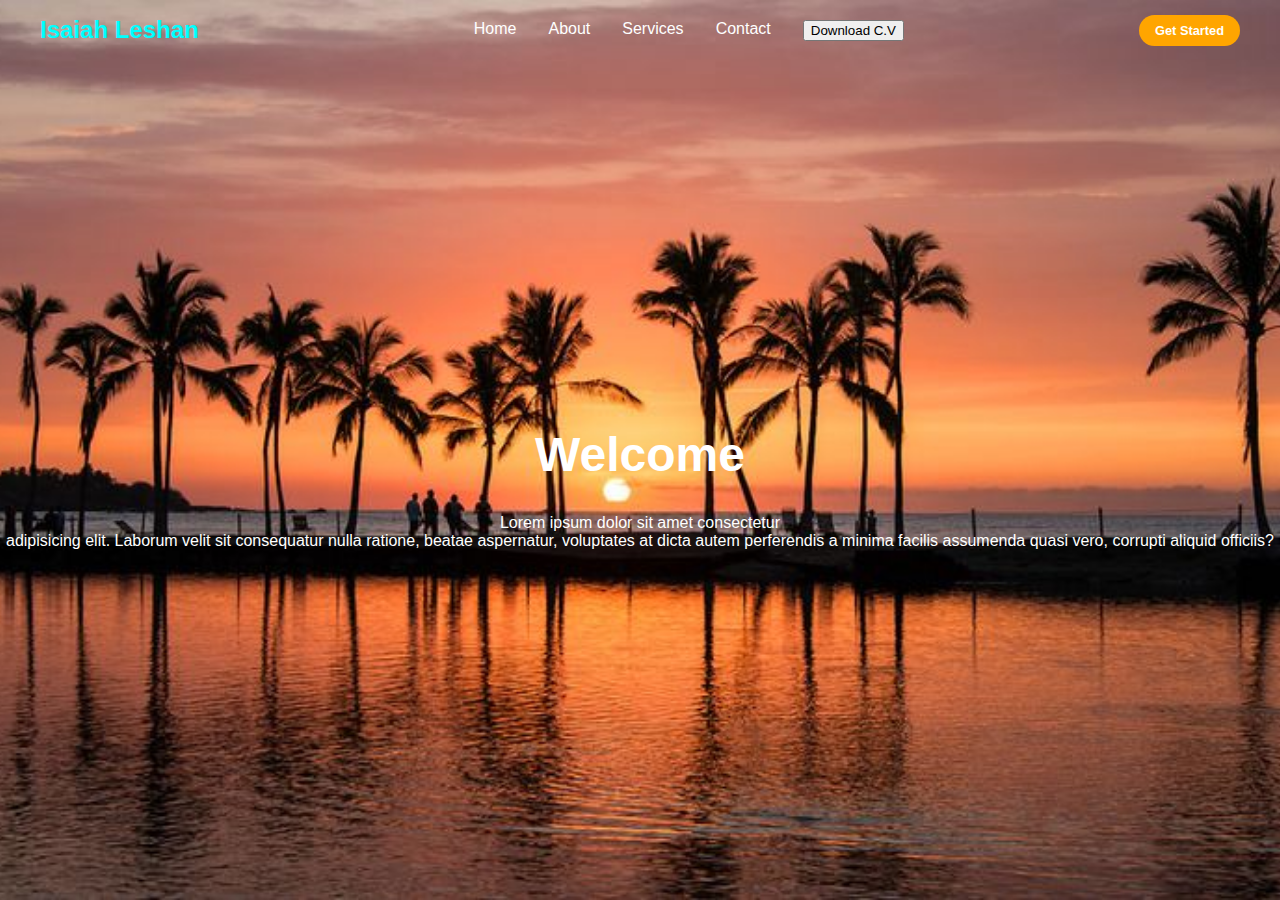
<file: index.html>
<!DOCTYPE html>
<html lang="en">
<head>
    <meta charset="UTF-8">
    <meta name="viewport" content="width=device-width, initial-scale=1.0">
    <link rel="stylesheet" href="https://cdnjs.cloudflare.com/ajax/libs/font-awesome/6.5.0/css/all.min.css" integrity="sha512-Avb2QiuDEEvB4bZJYdft2mNjVShBftLdPG8FJ0V7irTLQ8Uo0qcPxh4Plq7G5tGm0rU+1SPhVotteLpBERwTkw==" crossorigin="anonymous" referrerpolicy="no-referrer" />
    <link rel="stylesheet" href="style.css">
    <title>Portfolio</title>
</head>
<body>
    <header>
        <div class="navbar">
            <div class="logo"><a href="#">Isaiah Leshan</a></div>
            <ul class="links">
                <li><a href="hero">Home</a></li>
                <li><a href="about">About</a></li>
                <li><a href="services">Services</a></li>
                <li><a href="contact">Contact</a></li>
                <li>
                     <div class="zas">
                    <button>Download C.V</button>
                </div></li>
            </ul>
            <a href="#" class="action_btn">Get Started</a>
            <div class="toggle_btn">
                <i class="fa-solid fa-bars"></i>
            </div>
        </div>
        
        <div class="dropdown_menu">
            <li><a href="hero">Home</a></li>
            <li><a href="about">About</a></li>
            <li><a href="services">Services</a></li>
            <li><a href="contact">Contact</a></li>
            <li><a href="#" class="action_btn">Get Started</a></li>
        </div>
    </header>

    <main>
        <section id="hero">
            <h1>Welcome</h1>
            <p>
                Lorem ipsum dolor sit amet consectetur <br> adipisicing elit. Laborum velit sit consequatur nulla ratione, beatae aspernatur, voluptates at dicta autem perferendis a minima facilis assumenda quasi vero, corrupti aliquid officiis?
            </p>
        </section>
    </main>
    <script>
        const toggleBtn = document.querySelector(".toggle_btn")
        const toggleBtnIcon = document.querySelector(".toggle_btn i")
        const dropDownMenu = document.querySelector(".dropdown_menu")

        toggleBtn.onclick = function(){
            dropDownMenu.classList.toggle('open')
            const isOpen =dropDownMenu.classList.contains('open')

            toggleBtnIcon.classList =isOpen
            ? 'fa-solid fa-xmark'
            : 'fa-solid fa-bars'
        }
    </script>

</body>
</html>
</file>
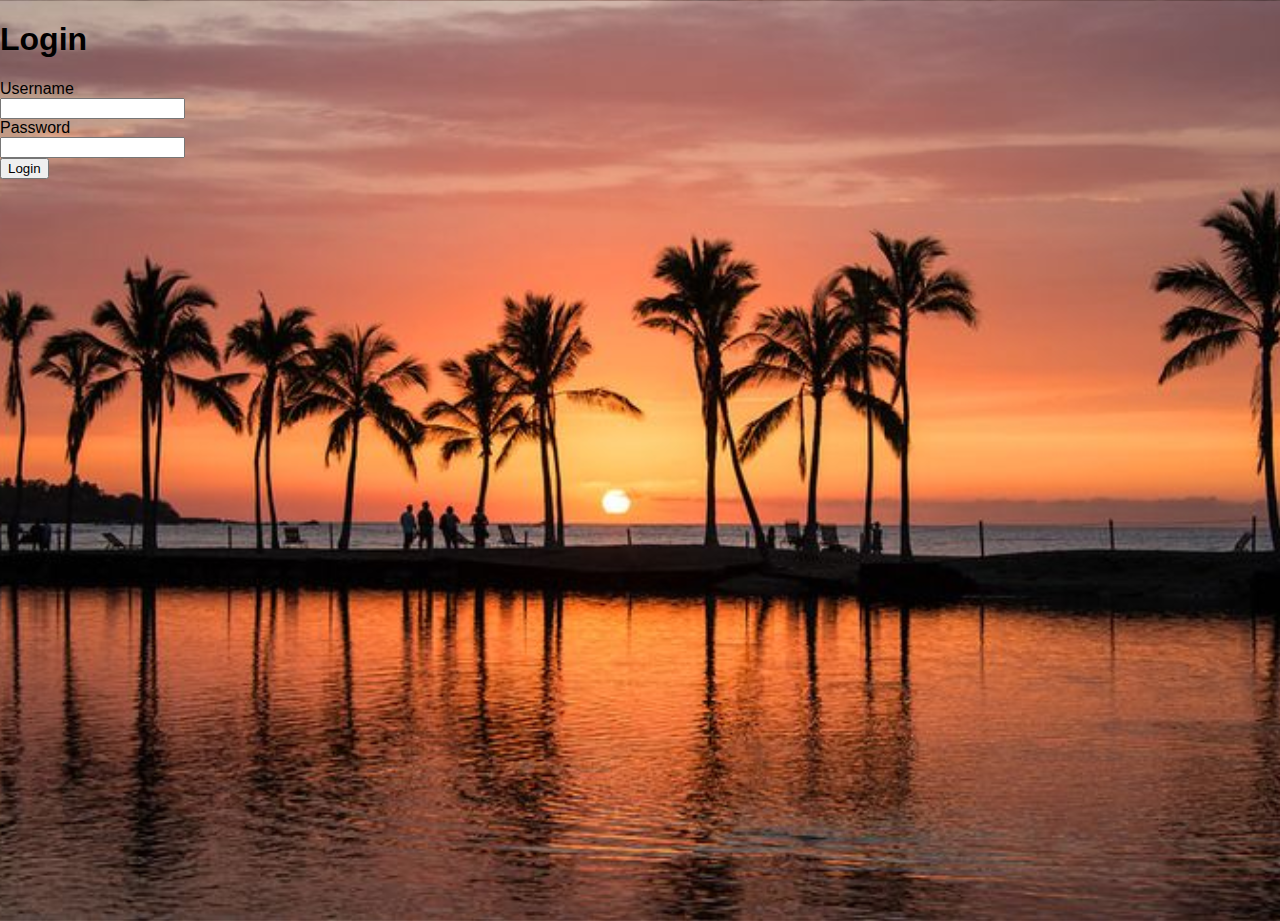
<file: login.html>
<!DOCTYPE html>
<html lang="en">
<head>
    <meta charset="UTF-8">
    <meta name="viewport" content="width=device-width, initial-scale=1.0">
    <title>Login</title>
    <link rel="stylesheet" href="style.css">
</head>
<body>
    <h1>Login</h1>
    <form action="#">
        <label for="username">Username</label><br>
        <input type="text"><br>
        <label for="password">Password</label><br>
        <input type="password"><br>
        <a href="index.html"></a><button type="submit">Login</button> 
    </form>
    
</body>
</html>
</file>
<file: style.css>
body{
    margin: 0;
    padding: 0;
    box-sizing: border-box;
    font-family: 'Open Sans', sans-serif;
}
body{
    height: 100vh;
    background-color: #000;
    background-image: url('Hawaii\ Sunset.jpeg');
    background-size:cover ;
    background-position:center ;
}

li{
    list-style: none;
}
a{
    text-decoration: none;
    color: #fff;
    font-size: 1rem;
}

a:hover{
    color: orange;
}
/* HEADER */
header{
    position: relative;
    padding: 0 2rem;
}
.navbar{
    width: 100%;
    height: 60px;
    max-width: 1200px;
    margin: 0 auto;
    display: flex;
    align-items: center;
    justify-content: space-between;
}

.navbar .logo a{
    color: aqua;
    font-size: 1.5rem;
    font-weight: bold;
}

.navbar .links{
    display: flex;
    gap: 2rem;
}

.navbar .toggle_btn{
    color: #fff;
    font-size: 1.5rem;
    cursor: pointer;
    display: none;
}

.action_btn{
    background-color:orange;
    color: #fff;
    padding: 0.5rem 1rem;
    border: none;
    outline: none;
    border-radius: 20px;
    font-size: 0.8rem;
    font-weight: bold;
    cursor: pointer;
    transition: scale 0.2 ease;
}

.action_btn:hover{
    scale: 1.05;
    color: #fff;
}

.action_btn:active{
    scale: 0.95;
}

/* DROPOWN MENU */
.dropdown_menu{
    display: none;
    position: absolute;
    right: 2rem;
    top: 60px;
    height: 0;
    width: 300px;
    background: rgba(255, 255, 255, 0.1);
    backdrop-filter: blur(15px);
    border-radius: 10px;
    overflow: hidden;
    transform: height 0.2s cubic-bezier(0.175, 0.885, 0.2, 1.275);
}

.dropdown_menu.open{
    height: 240px;
}

.dropdown_menu li{
    padding: 0.7rem;
    display: flex;
    align-items: center;
    justify-content: center;
}

.dropdown_menu.action_btn{
    width: 100%; 
    display: flex;
    justify-content: center;
}


/* HERO */
section#hero{
    height: calc(100vh - 60px);
    display: flex;
    flex-direction: column;
    align-items: center;
    justify-content: center;
    text-align: center;
    color: #fff;
}

#hero h1{
    font-size: 3rem;
    margin-bottom: 1rem;
}

/* RESPONSIVE DESIGN */
@media(max-width: 992px){
    .navbar .links,
    .navbar .action_btn{
        display: none;
    }

    .navbar .toggle_btn{
        display: block;
    }

    .dropdown_menu{
        display: block;
    }
}

@media(max-width: 576px){
    .dropdown_menu{
        left: 2rem;
        width: unset;
    }
}
</file>
